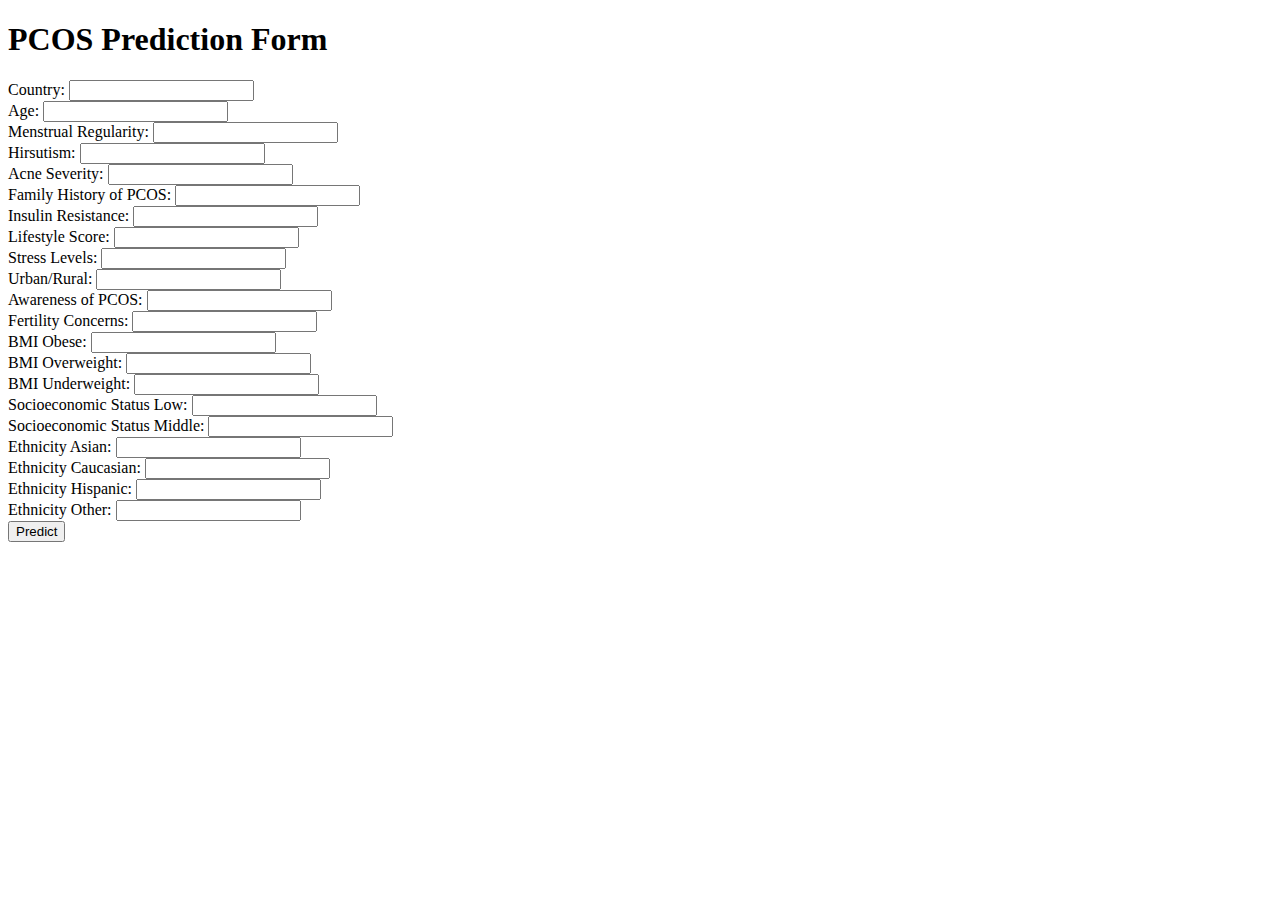
<file: PCOS_Prediction/templates/index.html>
<!DOCTYPE html>
<html lang="en">
<head>
    <meta charset="UTF-8">
    <meta name="viewport" content="width=device-width, initial-scale=1.0">
    <title>PCOS Prediction</title>
</head>
<body>
    <h1>PCOS Prediction Form</h1>
    <form id="predictionForm">
        <label for="country">Country:</label>
        <input type="number" id="country" name="country" required><br>
        <label for="age">Age:</label>
        <input type="number" id="age" name="age" required><br>
        <label for="menstrualRegularity">Menstrual Regularity:</label>
        <input type="number" id="menstrualRegularity" name="menstrualRegularity" required><br>
        <label for="hirsutism">Hirsutism:</label>
        <input type="number" id="hirsutism" name="hirsutism" required><br>
        <label for="acneSeverity">Acne Severity:</label>
        <input type="number" id="acneSeverity" name="acneSeverity" required><br>
        <label for="familyHistory">Family History of PCOS:</label>
        <input type="number" id="familyHistory" name="familyHistory" required><br>
        <label for="insulinResistance">Insulin Resistance:</label>
        <input type="number" id="insulinResistance" name="insulinResistance" required><br>
        <label for="lifestyleScore">Lifestyle Score:</label>
        <input type="number" id="lifestyleScore" name="lifestyleScore" required><br>
        <label for="stressLevels">Stress Levels:</label>
        <input type="number" id="stressLevels" name="stressLevels" required><br>
        <label for="urbanRural">Urban/Rural:</label>
        <input type="number" id="urbanRural" name="urbanRural" required><br>
        <label for="awareness">Awareness of PCOS:</label>
        <input type="number" id="awareness" name="awareness" required><br>
        <label for="fertilityConcerns">Fertility Concerns:</label>
        <input type="number" id="fertilityConcerns" name="fertilityConcerns" required><br>
        <label for="bmiObese">BMI Obese:</label>
        <input type="number" id="bmiObese" name="bmiObese" required><br>
        <label for="bmiOverweight">BMI Overweight:</label>
        <input type="number" id="bmiOverweight" name="bmiOverweight" required><br>
        <label for="bmiUnderweight">BMI Underweight:</label>
        <input type="number" id="bmiUnderweight" name="bmiUnderweight" required><br>
        <label for="socioeconomicLow">Socioeconomic Status Low:</label>
        <input type="number" id="socioeconomicLow" name="socioeconomicLow" required><br>
        <label for="socioeconomicMiddle">Socioeconomic Status Middle:</label>
        <input type="number" id="socioeconomicMiddle" name="socioeconomicMiddle" required><br>
        <label for="ethnicityAsian">Ethnicity Asian:</label>
        <input type="number" id="ethnicityAsian" name="ethnicityAsian" required><br>
        <label for="ethnicityCaucasian">Ethnicity Caucasian:</label>
        <input type="number" id="ethnicityCaucasian" name="ethnicityCaucasian" required><br>
        <label for="ethnicityHispanic">Ethnicity Hispanic:</label>
        <input type="number" id="ethnicityHispanic" name="ethnicityHispanic" required><br>
        <label for="ethnicityOther">Ethnicity Other:</label>
        <input type="number" id="ethnicityOther" name="ethnicityOther" required><br>
        <button type="submit">Predict</button>
    </form>
    <div id="result"></div>
    <script>
        document.getElementById('predictionForm').onsubmit = async function(event) {
            event.preventDefault();
            const formData = new FormData(this);
            const data = Object.fromEntries(formData.entries());
            const response = await fetch('http://localhost:8000/predict', {
                method: 'POST',
                headers: {
                    'Content-Type': 'application/json'
                },
                body: JSON.stringify(data)
            });
            const result = await response.json();
            document.getElementById('result').innerText = result.prediction === 1 ? 'You are likely to have PCOS' : 'You are not likely to have PCOS';
        };
    </script>
</body>
</html>
</file>
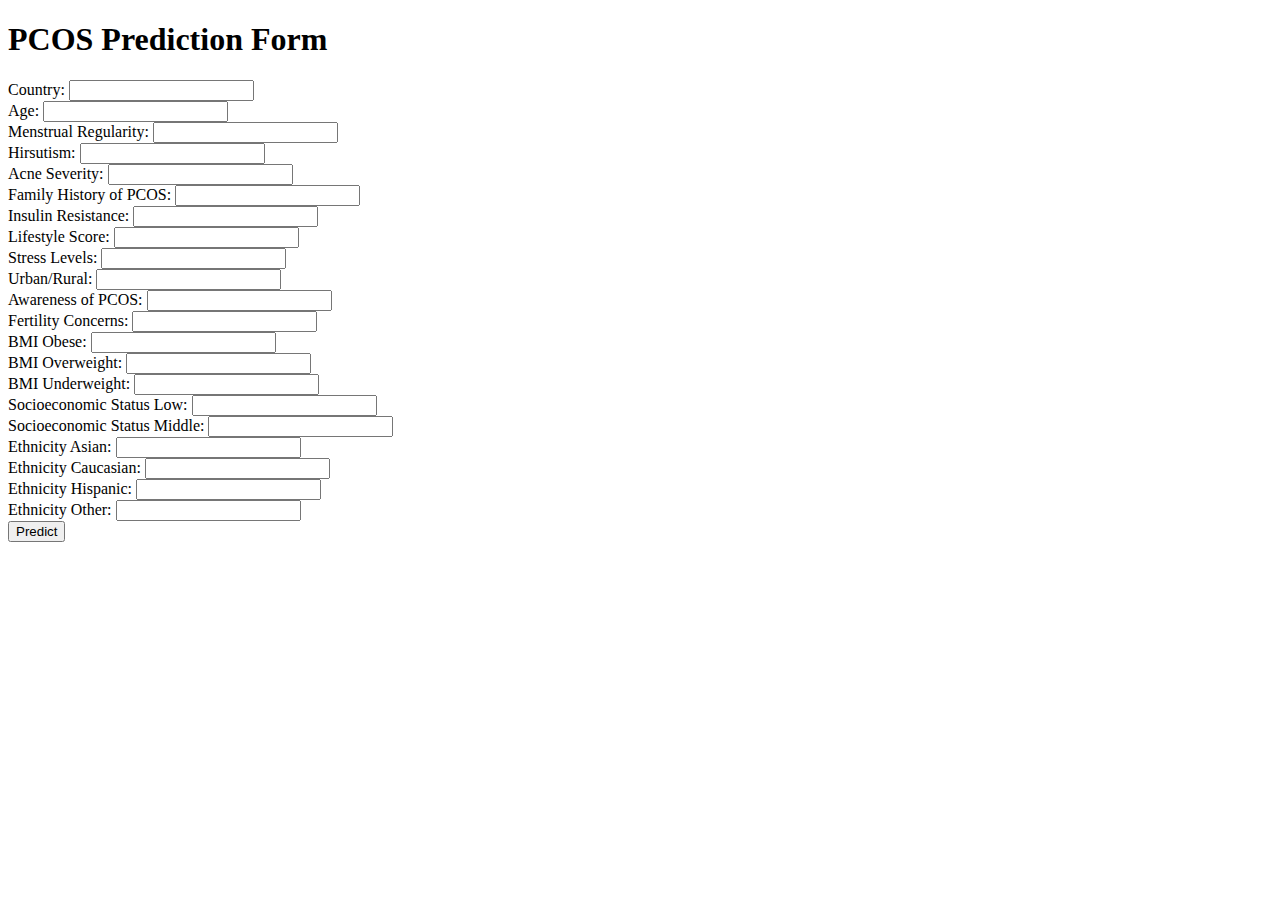
<file: PCOS_Prediction/frontend/templates/index.html>
<!DOCTYPE html>
<html lang="en">
<head>
    <meta charset="UTF-8">
    <meta name="viewport" content="width=device-width, initial-scale=1.0">
    <title>PCOS Prediction</title>
</head>
<body>
    <h1>PCOS Prediction Form</h1>
    <form id="predictionForm">
        <label for="country">Country:</label>
        <input type="number" id="country" name="country" required><br>
        <label for="age">Age:</label>
        <input type="number" id="age" name="age" required><br>
        <label for="menstrualRegularity">Menstrual Regularity:</label>
        <input type="number" id="menstrualRegularity" name="menstrualRegularity" required><br>
        <label for="hirsutism">Hirsutism:</label>
        <input type="number" id="hirsutism" name="hirsutism" required><br>
        <label for="acneSeverity">Acne Severity:</label>
        <input type="number" id="acneSeverity" name="acneSeverity" required><br>
        <label for="familyHistory">Family History of PCOS:</label>
        <input type="number" id="familyHistory" name="familyHistory" required><br>
        <label for="insulinResistance">Insulin Resistance:</label>
        <input type="number" id="insulinResistance" name="insulinResistance" required><br>
        <label for="lifestyleScore">Lifestyle Score:</label>
        <input type="number" id="lifestyleScore" name="lifestyleScore" required><br>
        <label for="stressLevels">Stress Levels:</label>
        <input type="number" id="stressLevels" name="stressLevels" required><br>
        <label for="urbanRural">Urban/Rural:</label>
        <input type="number" id="urbanRural" name="urbanRural" required><br>
        <label for="awareness">Awareness of PCOS:</label>
        <input type="number" id="awareness" name="awareness" required><br>
        <label for="fertilityConcerns">Fertility Concerns:</label>
        <input type="number" id="fertilityConcerns" name="fertilityConcerns" required><br>
        <label for="bmiObese">BMI Obese:</label>
        <input type="number" id="bmiObese" name="bmiObese" required><br>
        <label for="bmiOverweight">BMI Overweight:</label>
        <input type="number" id="bmiOverweight" name="bmiOverweight" required><br>
        <label for="bmiUnderweight">BMI Underweight:</label>
        <input type="number" id="bmiUnderweight" name="bmiUnderweight" required><br>
        <label for="socioeconomicLow">Socioeconomic Status Low:</label>
        <input type="number" id="socioeconomicLow" name="socioeconomicLow" required><br>
        <label for="socioeconomicMiddle">Socioeconomic Status Middle:</label>
        <input type="number" id="socioeconomicMiddle" name="socioeconomicMiddle" required><br>
        <label for="ethnicityAsian">Ethnicity Asian:</label>
        <input type="number" id="ethnicityAsian" name="ethnicityAsian" required><br>
        <label for="ethnicityCaucasian">Ethnicity Caucasian:</label>
        <input type="number" id="ethnicityCaucasian" name="ethnicityCaucasian" required><br>
        <label for="ethnicityHispanic">Ethnicity Hispanic:</label>
        <input type="number" id="ethnicityHispanic" name="ethnicityHispanic" required><br>
        <label for="ethnicityOther">Ethnicity Other:</label>
        <input type="number" id="ethnicityOther" name="ethnicityOther" required><br>
        <button type="submit">Predict</button>
    </form>
    <div id="result"></div>
    <script>
        document.getElementById('predictionForm').onsubmit = async function(event) {
            event.preventDefault();
            const formData = new FormData(this);
            const data = Object.fromEntries(formData.entries());
            const response = await fetch('http://localhost:8000/predict', {
                method: 'POST',
                headers: {
                    'Content-Type': 'application/json'
                },
                body: JSON.stringify(data)
            });
            const result = await response.json();
            document.getElementById('result').innerText = result.prediction === 1 ? 'You are likely to have PCOS' : 'You are not likely to have PCOS';
        };
    </script>
</body>
</html>
</file>
